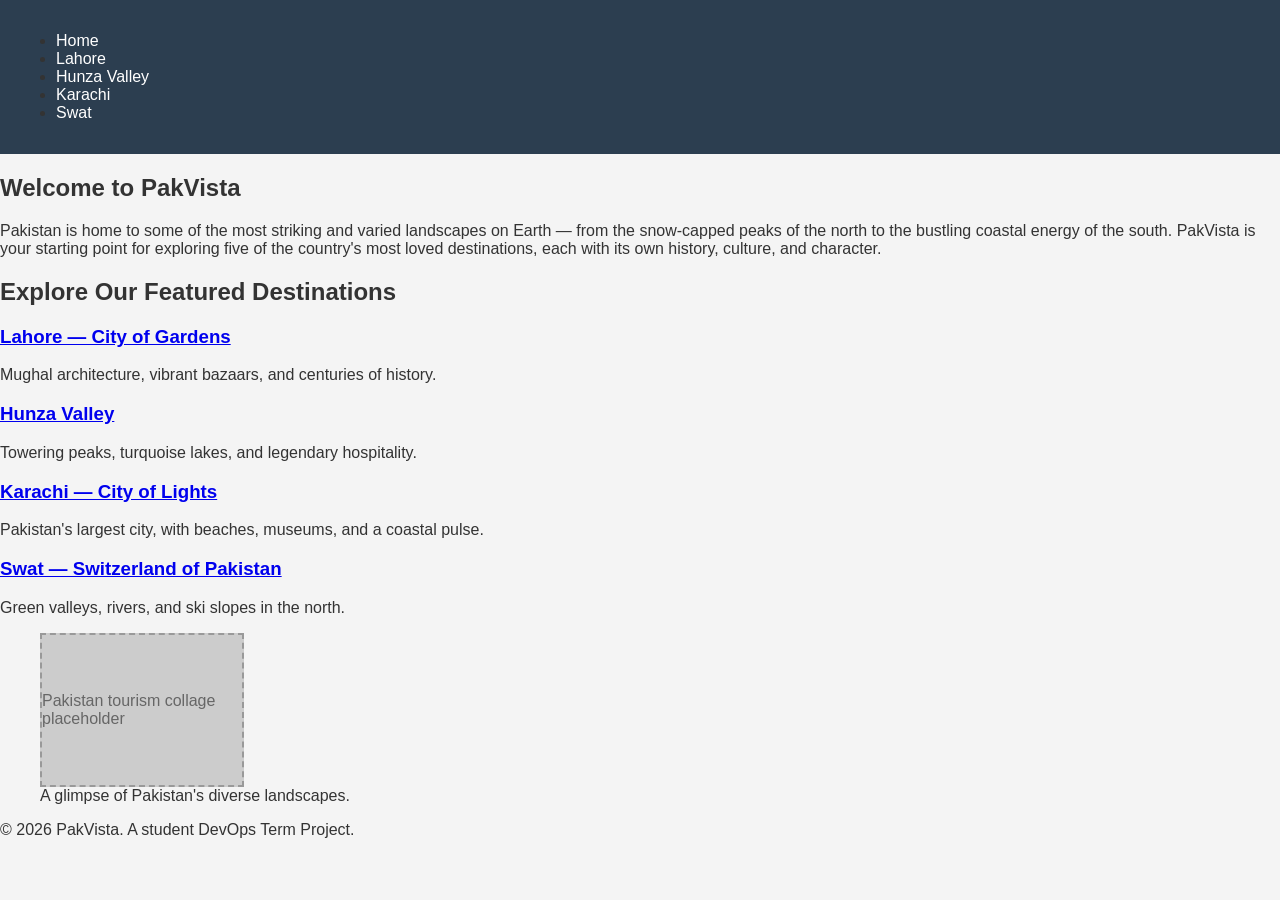
<file: index.html>
<!DOCTYPE html>
<html lang="en">
<head>
  <meta charset="UTF-8">
  <title>PakVista — Discover Pakistan</title>
  <link rel="stylesheet" href="style.css">
</head>
<body>
  <header>
    <nav class="nav-bar">
      <ul>
        <li><a href="index.html">Home</a></li>
        <li><a href="lahore.html">Lahore</a></li>
        <li><a href="hunza.html">Hunza Valley</a></li>
        <li><a href="karachi.html">Karachi</a></li>
        <li><a href="swat.html">Swat</a></li>
      </ul>
    </nav>
  </header>

  <main>
    <section>
      <h1>Welcome to PakVista</h1>
      <p>
        Pakistan is home to some of the most striking and varied landscapes on Earth —
        from the snow-capped peaks of the north to the bustling coastal energy of the south.
        PakVista is your starting point for exploring five of the country's most loved
        destinations, each with its own history, culture, and character.
      </p>
    </section>

    <section>
      <h2>Explore Our Featured Destinations</h2>
      <article>
        <h3><a href="lahore.html">Lahore — City of Gardens</a></h3>
        <p>Mughal architecture, vibrant bazaars, and centuries of history.</p>
      </article>
      <article>
        <h3><a href="hunza.html">Hunza Valley</a></h3>
        <p>Towering peaks, turquoise lakes, and legendary hospitality.</p>
      </article>
      <article>
        <h3><a href="karachi.html">Karachi — City of Lights</a></h3>
        <p>Pakistan's largest city, with beaches, museums, and a coastal pulse.</p>
      </article>
      <article>
        <h3><a href="swat.html">Swat — Switzerland of Pakistan</a></h3>
        <p>Green valleys, rivers, and ski slopes in the north.</p>
      </article>
      <figure>
        <div class="img-placeholder">Pakistan tourism collage placeholder</div>
        <figcaption>A glimpse of Pakistan's diverse landscapes.</figcaption>
      </figure>
    </section>
  </main>

  <footer>
    <p>&copy; 2026 PakVista. A student DevOps Term Project.</p>
  </footer>
</body>
</html>
</file>
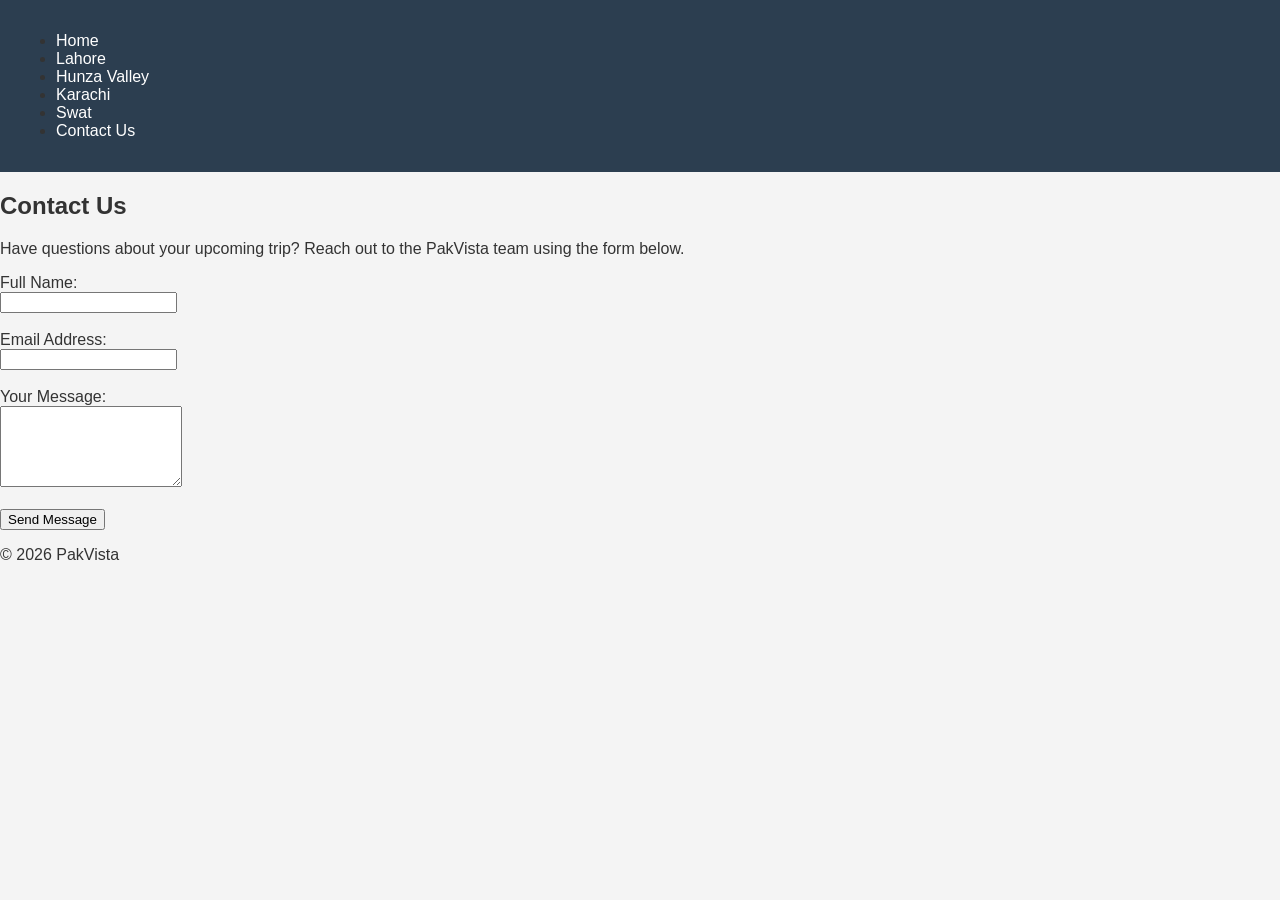
<file: contact.html>
<!DOCTYPE html>
<html lang="en">
<head>
    <meta charset="UTF-8">
    <title>PakVista - Contact Us</title>
    <link rel="stylesheet" href="style.css">
</head>
<body>
    <header>
        <nav class="nav-bar">
            <ul>
                <li><a href="index.html">Home</a></li>
                <li><a href="lahore.html">Lahore</a></li>
                <li><a href="hunza.html">Hunza Valley</a></li>
                <li><a href="karachi.html">Karachi</a></li>
                <li><a href="swat.html">Swat</a></li>
                <li><a href="contact.html">Contact Us</a></li>
            </ul>
        </nav>
    </header>
    <main>
        <section>
            <h1>Contact Us</h1>
            <p>Have questions about your upcoming trip? Reach out to the PakVista team using the form below.</p>
            
            <form action="#" method="POST">
                <div>
                    <label for="name">Full Name:</label><br>
                    <input type="text" id="name" name="name" required>
                </div>
                <br>
                <div>
                    <label for="email">Email Address:</label><br>
                    <input type="email" id="email" name="email" required>
                </div>
                <br>
                <div>
                    <label for="message">Your Message:</label><br>
                    <textarea id="message" name="message" rows="5" required></textarea>
                </div>
                <br>
                <button type="submit">Send Message</button>
            </form>
        </section>
    </main>
    <footer>
        <p>&copy; 2026 PakVista</p>
    </footer>
</body>
</html>
</file>
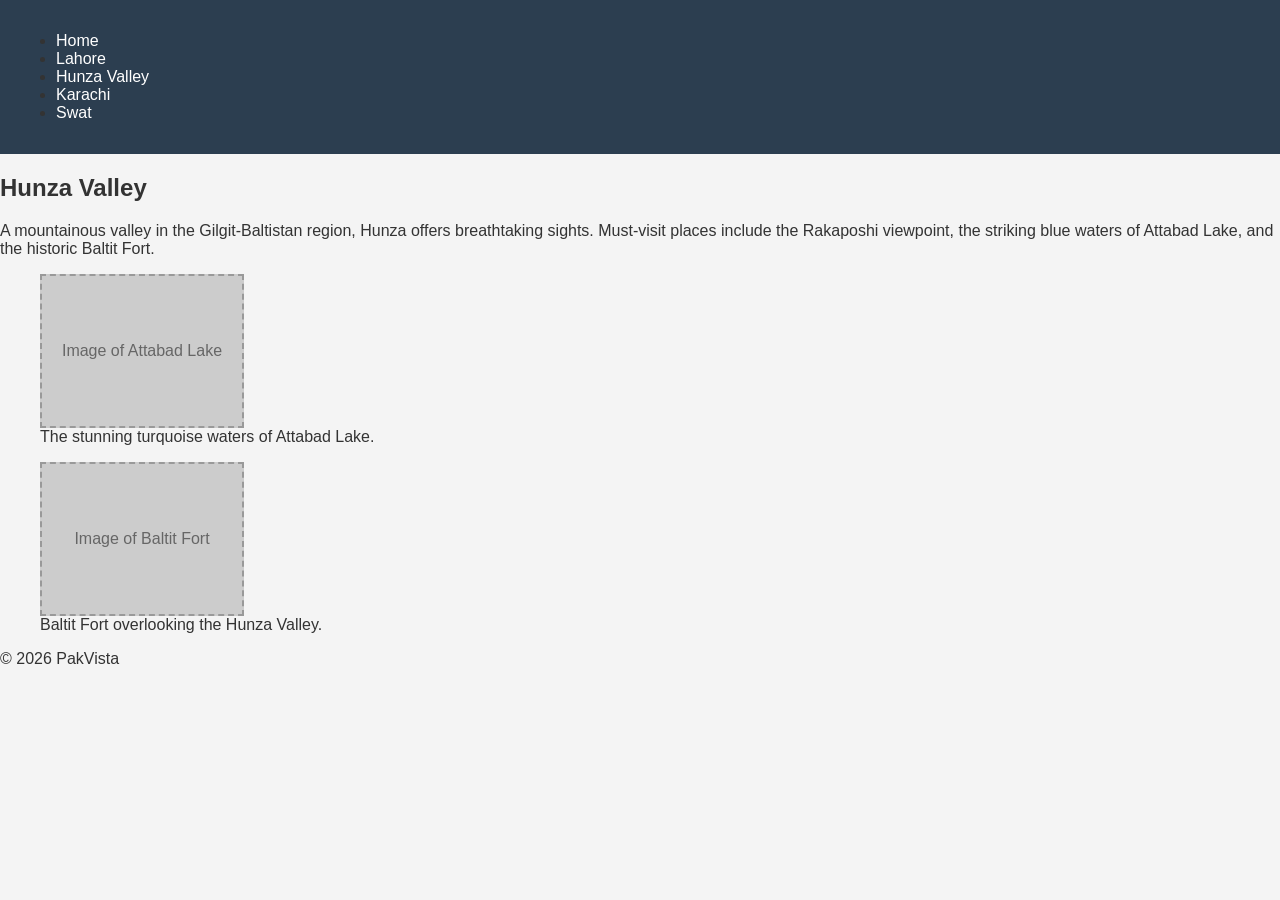
<file: hunza.html>
<!DOCTYPE html>
<html lang="en">
<head>
    <meta charset="UTF-8">
    <title>PakVista - Hunza Valley</title>
    <link rel="stylesheet" href="style.css">
</head>
<body>
    <header>
        <nav class="nav-bar">
            <ul>
                <li><a href="index.html">Home</a></li>
                <li><a href="lahore.html">Lahore</a></li>
                <li><a href="hunza.html">Hunza Valley</a></li>
                <li><a href="karachi.html">Karachi</a></li>
                <li><a href="swat.html">Swat</a></li>
            </ul>
        </nav>
    </header>
    <main>
        <article>
            <h1>Hunza Valley</h1>
            <p>A mountainous valley in the Gilgit-Baltistan region, Hunza offers breathtaking sights. Must-visit places include the Rakaposhi viewpoint, the striking blue waters of Attabad Lake, and the historic Baltit Fort.</p>
            
            <figure>
                <div class="img-placeholder">Image of Attabad Lake</div>
                <figcaption>The stunning turquoise waters of Attabad Lake.</figcaption>
            </figure>
            
            <figure>
                <div class="img-placeholder">Image of Baltit Fort</div>
                <figcaption>Baltit Fort overlooking the Hunza Valley.</figcaption>
            </figure>
        </article>
    </main>
    <footer>
        <p>&copy; 2026 PakVista</p>
    </footer>
</body>
</html>
</file>
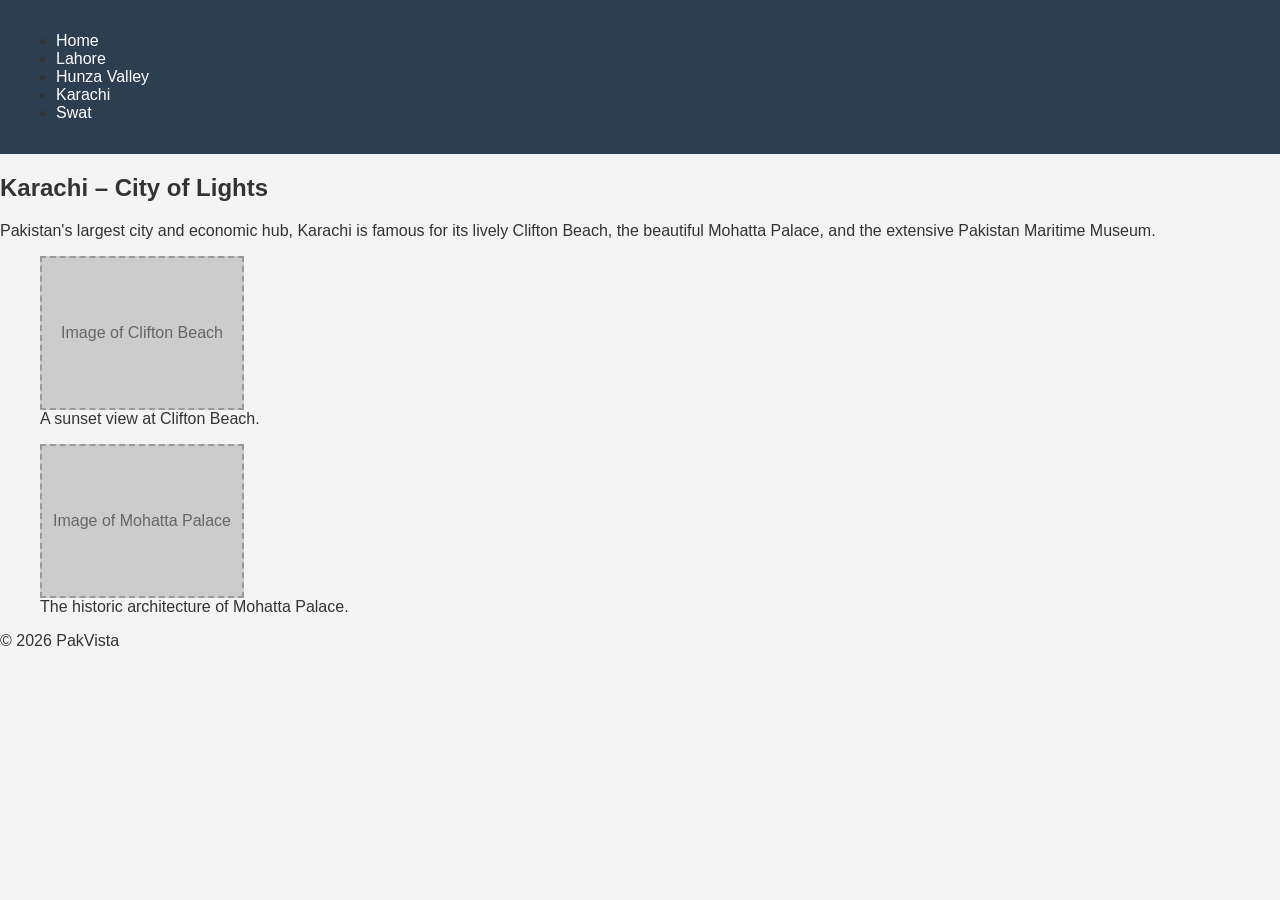
<file: Karachi.html>
<!DOCTYPE html>
<html lang="en">
<head>
    <meta charset="UTF-8">
    <title>PakVista - Karachi</title>
    <link rel="stylesheet" href="style.css">
</head>
<body>
    <header>
        <nav class="nav-bar">
            <ul>
                <li><a href="index.html">Home</a></li>
                <li><a href="lahore.html">Lahore</a></li>
                <li><a href="hunza.html">Hunza Valley</a></li>
                <li><a href="karachi.html">Karachi</a></li>
                <li><a href="swat.html">Swat</a></li>
            </ul>
        </nav>
    </header>
    <main>
        <article>
            <h1>Karachi – City of Lights</h1>
            <p>Pakistan's largest city and economic hub, Karachi is famous for its lively Clifton Beach, the beautiful Mohatta Palace, and the extensive Pakistan Maritime Museum.</p>
            
            <figure>
                <div class="img-placeholder">Image of Clifton Beach</div>
                <figcaption>A sunset view at Clifton Beach.</figcaption>
            </figure>
            
            <figure>
                <div class="img-placeholder">Image of Mohatta Palace</div>
                <figcaption>The historic architecture of Mohatta Palace.</figcaption>
            </figure>
        </article>
    </main>
    <footer>
        <p>&copy; 2026 PakVista</p>
    </footer>
</body>
</html>
</file>
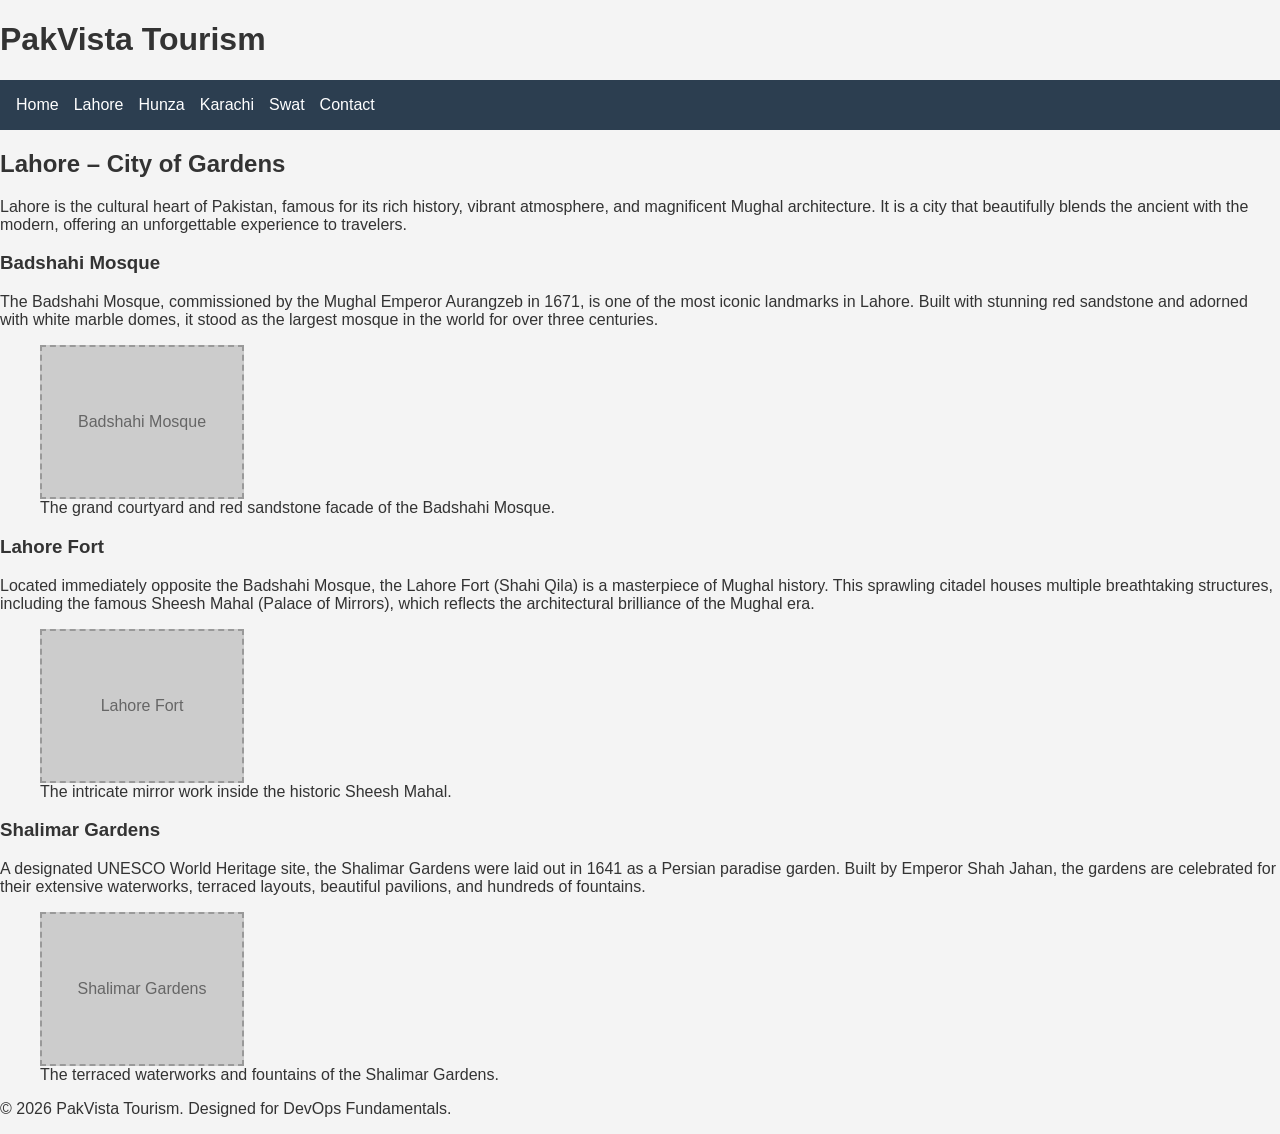
<file: lahore.html>
<!DOCTYPE html>
<html lang="en">
<head>
    <meta charset="UTF-8">
    <title>Lahore - City of Gardens | PakVista</title>
    <link rel="stylesheet" href="style.css">
</head>
<body>

    <header>
        <h1>PakVista Tourism</h1>
        <!-- Consistent navigation bar linking to all pages including the 6th member's contact page -->
        <nav class="nav-bar">
            <a href="index.html">Home</a>
            <a href="lahore.html">Lahore</a>
            <a href="hunza.html">Hunza</a>
            <a href="karachi.html">Karachi</a>
            <a href="swat.html">Swat</a>
            <a href="contact.html">Contact</a>
        </nav>
    </header>

    <main>
        <section>
            <h2>Lahore – City of Gardens</h2>
            <p>Lahore is the cultural heart of Pakistan, famous for its rich history, vibrant atmosphere, and magnificent Mughal architecture. It is a city that beautifully blends the ancient with the modern, offering an unforgettable experience to travelers.</p>

            <article>
                <h3>Badshahi Mosque</h3>
                <p>The Badshahi Mosque, commissioned by the Mughal Emperor Aurangzeb in 1671, is one of the most iconic landmarks in Lahore. Built with stunning red sandstone and adorned with white marble domes, it stood as the largest mosque in the world for over three centuries.</p>
                <figure>
                    <div class="img-placeholder">Badshahi Mosque</div>
                    <figcaption>The grand courtyard and red sandstone facade of the Badshahi Mosque.</figcaption>
                </figure>
            </article>

            <article>
                <h3>Lahore Fort</h3>
                <p>Located immediately opposite the Badshahi Mosque, the Lahore Fort (Shahi Qila) is a masterpiece of Mughal history. This sprawling citadel houses multiple breathtaking structures, including the famous Sheesh Mahal (Palace of Mirrors), which reflects the architectural brilliance of the Mughal era.</p>
                <figure>
                    <div class="img-placeholder">Lahore Fort</div>
                    <figcaption>The intricate mirror work inside the historic Sheesh Mahal.</figcaption>
                </figure>
            </article>

            <article>
                <h3>Shalimar Gardens</h3>
                <p>A designated UNESCO World Heritage site, the Shalimar Gardens were laid out in 1641 as a Persian paradise garden. Built by Emperor Shah Jahan, the gardens are celebrated for their extensive waterworks, terraced layouts, beautiful pavilions, and hundreds of fountains.</p>
                <figure>
                    <div class="img-placeholder">Shalimar Gardens</div>
                    <figcaption>The terraced waterworks and fountains of the Shalimar Gardens.</figcaption>
                </figure>
            </article>
        </section>
    </main>

    <footer>
        <p>&copy; 2026 PakVista Tourism. Designed for DevOps Fundamentals.</p>
    </footer>

</body>
</html>
</file>
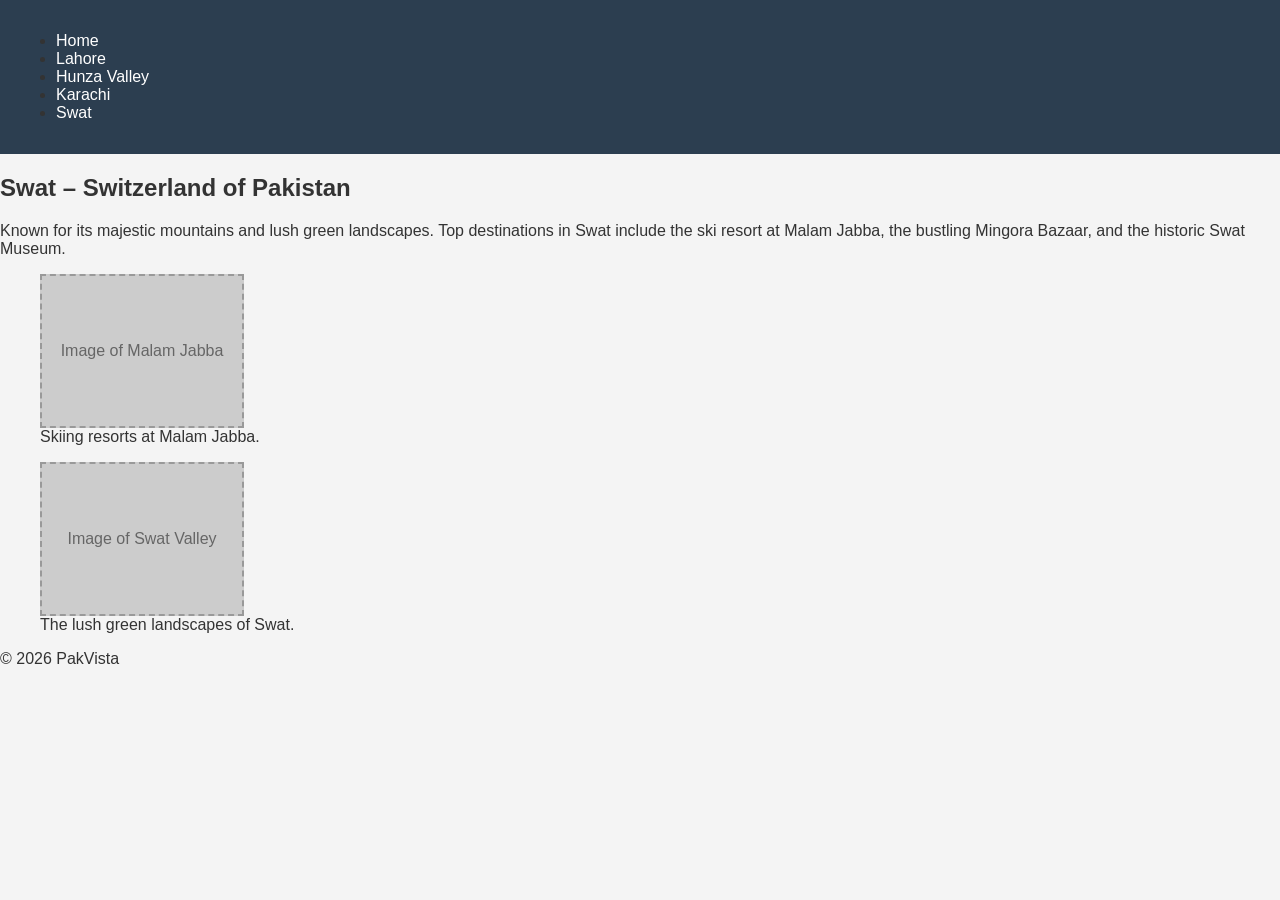
<file: Swat.html>
<!DOCTYPE html>
<html lang="en">
<head>
    <meta charset="UTF-8">
    <title>PakVista - Swat</title>
    <link rel="stylesheet" href="style.css">
</head>
<body>
    <header>
        <nav class="nav-bar">
            <ul>
                <li><a href="index.html">Home</a></li>
                <li><a href="lahore.html">Lahore</a></li>
                <li><a href="hunza.html">Hunza Valley</a></li>
                <li><a href="karachi.html">Karachi</a></li>
                <li><a href="swat.html">Swat</a></li>
            </ul>
        </nav>
    </header>
    <main>
        <article>
            <h1>Swat – Switzerland of Pakistan</h1>
            <p>Known for its majestic mountains and lush green landscapes. Top destinations in Swat include the ski resort at Malam Jabba, the bustling Mingora Bazaar, and the historic Swat Museum.</p>
            
            <figure>
                <div class="img-placeholder">Image of Malam Jabba</div>
                <figcaption>Skiing resorts at Malam Jabba.</figcaption>
            </figure>
            
            <figure>
                <div class="img-placeholder">Image of Swat Valley</div>
                <figcaption>The lush green landscapes of Swat.</figcaption>
            </figure>
        </article>
    </main>
    <footer>
        <p>&copy; 2026 PakVista</p>
    </footer>
</body>
</html>
</file>
<file: style.css>
/* Color Palette */
:root {
  --primary-color: #2c3e50;
  --secondary-color: #18bc9c;
  --background-color: #f4f4f4;
  --text-color: #333;
}

/* Base Styling */
body {
  font-family: Arial, sans-serif;
  background-color: var(--background-color);
  color: var(--text-color);
  margin: 0;
  padding: 0;
}

/* Navigation Bar */
.nav-bar {
  background-color: var(--primary-color);
  padding: 1rem;
  display: flex;
  gap: 15px;
}

.nav-bar a {
  color: white;
  text-decoration: none;
}

/* Image Placeholder (e.g., 200px x 150px) */
.img-placeholder {
  width: 200px;
  height: 150px;
  background-color: #ccc;
  border: 2px dashed #999;
  display: flex;
  align-items: center;
  justify-content: center;
  color: #666;
}
</file>
